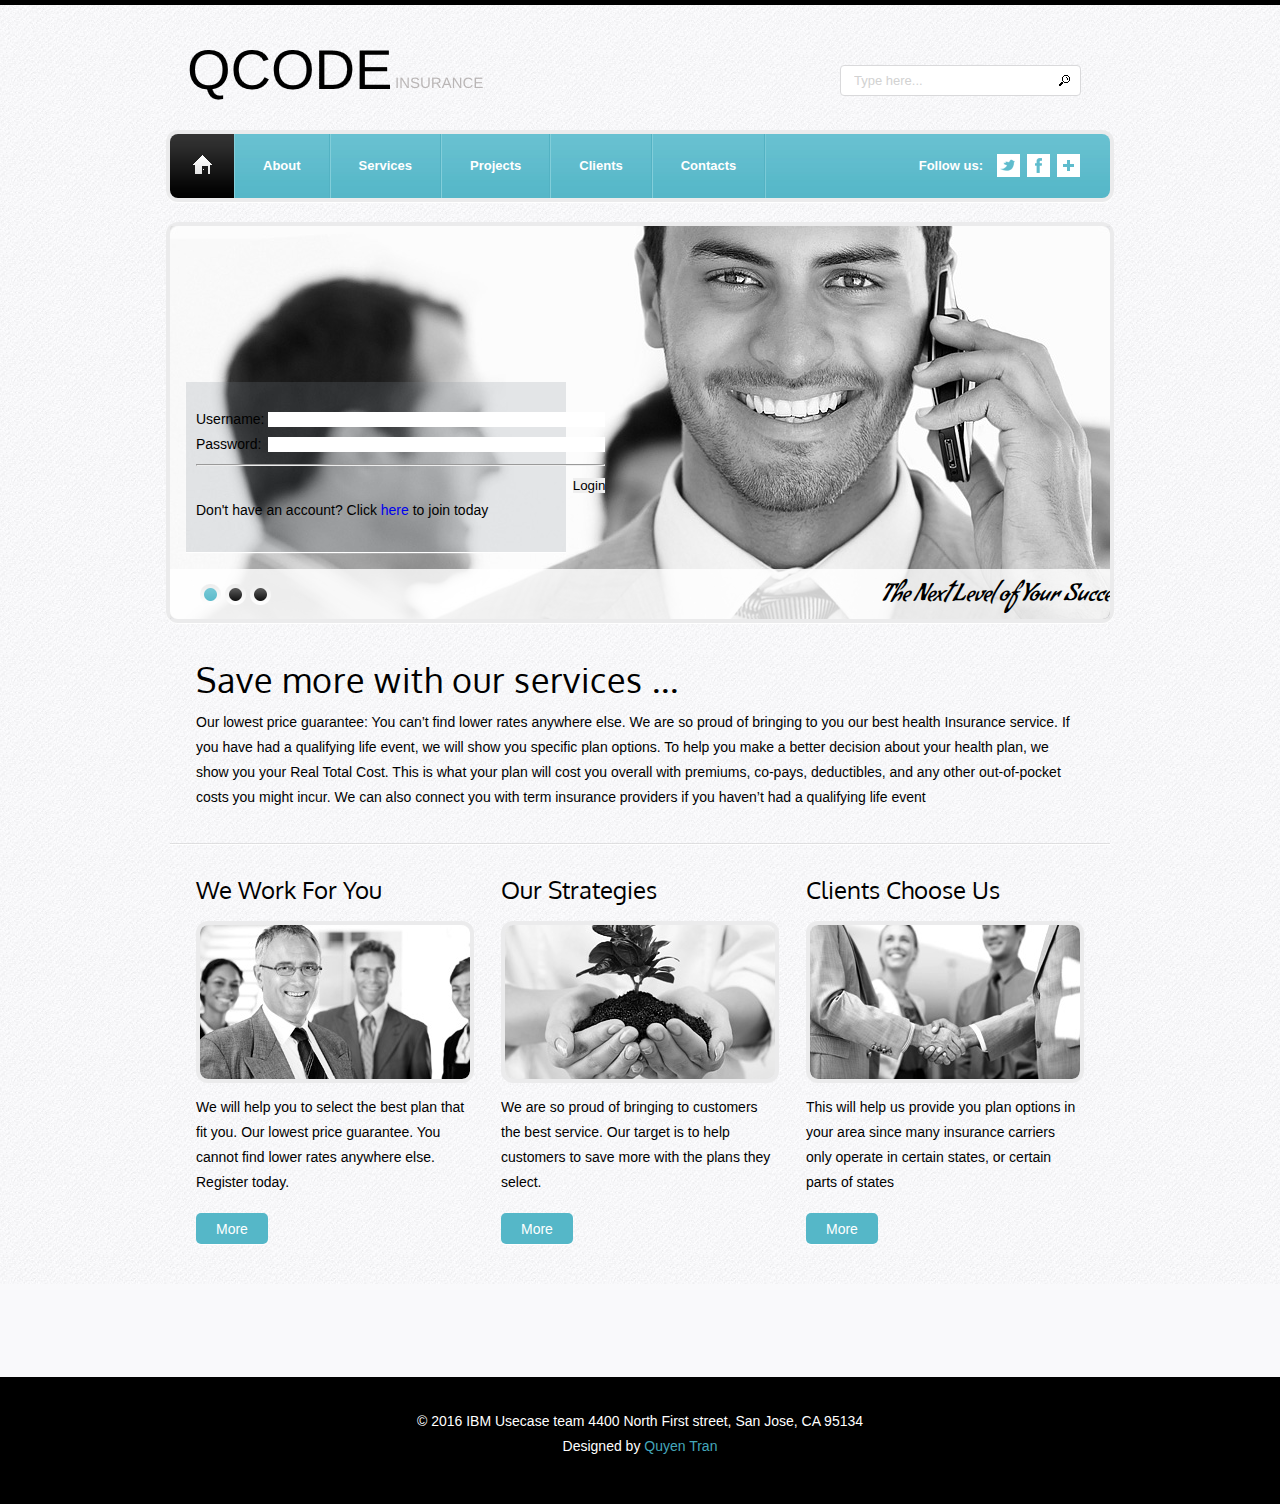
<file: profile/target/profile/index.html>
<!DOCTYPE html>
<html lang="en">
<head>
<title>Global</title>
<meta charset="utf-8">
<link rel="stylesheet" type="text/css" media="screen" href="css/reset.css">
<link rel="stylesheet" type="text/css" media="screen" href="css/style.css">
<link rel="stylesheet" type="text/css" media="screen" href="css/grid_12.css">
<link rel="stylesheet" type="text/css" media="screen" href="css/slider.css">
<link href='http://fonts.googleapis.com/css?family=Condiment' rel='stylesheet' type='text/css'>
<link href='http://fonts.googleapis.com/css?family=Oxygen' rel='stylesheet' type='text/css'>
<script src="js/jquery-1.7.min.js"></script>
<script src="js/jquery.easing.1.3.js"></script>
<script src="js/tms-0.4.x.js"></script>
<!--[if lt IE 9]>
<script src="js/html5.js"></script>
<link rel="stylesheet" type="text/css" media="screen" href="css/ie.css">
<![endif]-->
<script>
	  function showErrorMsg(str)
	  {
	  	str = "<font color=#FF0000>"+str+"</font>";
	  	$("#login_error_div").html(str);
	  }
	
	  function validateForm() {
	      var username = document.forms["login_form"]["username"].value;
	      var password = document.forms["login_form"]["password"].value;
	      if (username == null || username == "") {
	          showErrorMsg("Username cannot be empty");
	          return false;
	      }
		  
	      showErrorMsg("");
	      return true;
	  }
	  
	  function make_base_auth(user, password) 
	  {

	      var tok = user + ':' + password;
	      var hash = Base64.encode(tok);
	      return "Basic " + hash;
	  }
	  
	  function showProfile(username, token)
	  {
	 	  //urlValue = 'https://da66ccb3-5119-4432-824f-31baa6c0eb51-bluemix.cloudant.com/quyen_db/'+username1;
	 	  //username:"da66ccb3-5119-4432-824f-31baa6c0eb51-bluemix",
	 	  //password:"c232ebbbc5174d721e155728ec9dc03331f7393b2185c746211559924c6a6842",
	 	  //data: { content: '' },
	 	  jQuery.ajax( {
	 		url: 'webapi/profile?username='+username,
	 		type: 'GET',
	 	    contentType: "application/json; charset=utf-8",
	 	    accepts: "application/json",
	 	    cache: false,
	 	    dataType: 'json',
	 	    
	 	   beforeSend: function (xhr) {
	 		    xhr.setRequestHeader ("Authorization", "Bearer " + token);
	 		},
	 	    success: function( response ) {
	 		    //alert ("success");
	 		    var returnResult = JSON.stringify(response);
	 		    //alert ("" +returnResult);
	 	        // response
	 	        var result = JSON.parse(returnResult);
	 	
	 	        //alert (result);
	 	        
	 	        //document.getElementById("divMainContent").innerHTML = "<h1>username: " + result.username +" , password: "+result.password +"<h1>";
	 	        //$( "#divMainContent" ).innerHTML = "username: " + result.username +" , password: "+result.password;
	 	   					        
	 	   		    }
	 	   		} );
	 }
	  
	  
	  
	  
	  
	  
	  function login(usern, pwd)
	  {
	 	  //urlValue = 'https://da66ccb3-5119-4432-824f-31baa6c0eb51-bluemix.cloudant.com/quyen_db/'+username1;
	 	  //username:"da66ccb3-5119-4432-824f-31baa6c0eb51-bluemix",
	 	  //password:"c232ebbbc5174d721e155728ec9dc03331f7393b2185c746211559924c6a6842",
	 	  //data: { content: '' },
	 	  jQuery.ajax( {
	 		url: 'https://da66ccb3-5119-4432-824f-31baa6c0eb51-bluemix.cloudant.com/quyen_db/qvtran@us.ibm.com',
	 		type: 'GET',
	 	    contentType: "application/json; charset=utf-8",
	 	    accepts: "application/json",
	 	    cache: false,
	 	    dataType: 'json',
	 	    
	 	   beforeSend: function (xhr) {
	 		    xhr.setRequestHeader ("Authorization", "Basic " + btoa("da66ccb3-5119-4432-824f-31baa6c0eb51-bluemix:c232ebbbc5174d721e155728ec9dc03331f7393b2185c746211559924c6a6842"));
	 		},
	 	    success: function( response ) {
	 		    //alert ("success");
	 		    var returnResult = JSON.stringify(response);
	 		    //alert ("" +returnResult);
	 	        // response
	 	        var result = JSON.parse(returnResult);
	 	
	 	        //alert (result.username);
	 	        
	 	        //document.getElementById("divMainContent").innerHTML = "<h1>username: " + result.username +" , password: "+result.password +"<h1>";
	 	        //$( "#divMainContent" ).innerHTML = "username: " + result.username +" , password: "+result.password;
	 	   					        
	 	   		    }
	 	   		} );
	 }
	  
	  $(document).ready(function() {
		  
	      $('.slider')._TMS({
		show:0,
		pauseOnHover:true,
		prevBu:false,
		nextBu:false,
		playBu:false,
		duration:1000,
		preset:'fade',
		pagination:true,
		pagNums:false,
		slideshow:7000,
		numStatus:true,
		banners:'fromRight',
		waitBannerAnimation:false,
		progressBar:false
	});
		  $("#login_submit").click(function() {
		  
		   
			//alert("Quyen oi hoi");
			
			var username1 =  $("#username").val();
			//var project_name1 = document.forms["create_project"]["project_name"].value;
			var password1 = $("#password").val();
			   	
		   	if (validateForm())
		       {
		   		$.post("webapi/login_process", {
           			username: username1,
           			password: password1 
           			}, function(data) {
           				    var returnResult = JSON.stringify(data);
           				    var result = JSON.parse(returnResult);
              				//alert(result.password);
           				    //alert(result[0].username);
           				    //alert(returnResult[0].username);
           				    console.log($("#password").val())
              				if (result.status=="OK" && result.token==$("#username").val()+"Qllygd_1")
              				{
              					$("#login_error_div").html("Login successfully");
	              				//$('#login_form')[0].reset(); // To reset form fields
	              				window.location.href = "mongoprofile.jsp?username="+$("#username").val()+'&token='+result.token;
	              				//showProfile(username, result.token);
	              				
              				}
              				else
              				{
              					showErrorMsg("Failed to login");
	              				$('#login_form')[0].reset(); // To reset form fields	
              				}
              				
              			
            	  });
		   		
		       }
				       
			});
	  });
  </script>



</head>
<body>
<div class="main">
  <!--==============================header=================================-->
  <header>
    <h1><a href="mongoindex.html"><img src="images/logo.png" alt=""></a></h1>
    <div class="form-search">
      <form id="form-search" method="post" action="#">
        <input type="text" value="Type here..." onBlur="if(this.value=='') this.value='Type here...'" onFocus="if(this.value =='Type here...' ) this.value=''"  />
        <a href="#" class="search_button"></a>
      </form>
    </div>
    <div class="clear"></div>
    <nav class="box-shadow">
      <div>
        <ul class="menu">
          <li class="home-page current"><a href="mongoindex.html"><span></span></a></li>
          <li><a href="about.html">About</a></li>
          <li><a href="services.html">Services</a></li>
          <li><a href="projects.html">Projects</a></li>
          <li><a href="clients.html">Clients</a></li>
          <li><a href="contacts.html">Contacts</a></li>
        </ul>
        <div class="social-icons"> <span>Follow us:</span> <a href="#" class="icon-3"></a> <a href="#" class="icon-2"></a> <a href="#" class="icon-1"></a> </div>
        <div class="clear"></div>
      </div>
    </nav>
  </header>
  <!--==============================content================================-->
  <section id="content">
  
  <div id="mainContainer"> <!-- mainContainer -->
    
    <div id="slide" class="box-shadow">
      
      <div id="loginContainer" class="box-shadow">
	      <div id="login_error_div"></div><br>
		  <form id="login_form" method="POST" action="" >
		    <table>
		      <tr>
		      <td>Username:&nbsp;</td><td> <input name="username" id="username" type="text" size="40"/></td>
		      </tr>
		      <tr>
		      <td>Password:&nbsp;</td><td> <input name="password" id="password" type="password" size="40"/></td>
		      </tr>
		      <tr>
		      <td colspan="2"><hr></td><td></td>
		      </tr>
		      <tr>
		      <td colspan="2" align="right"><p><input id="login_submit" type="button" value="Login"/></p></td><td></td>
		      </tr>
		      <tr>
		      <td colspan="2" align="left"><p>Don't have an account? Click <a href="http://customeraccountservice.mybluemix.net/mongoregister.html">here</a> to join today</p></td><td></td>
		      </tr>  
		    </table>
		  </form>
		  
      </div>
      <div id="slider" class="slider">
        
        <ul class="items">
          <li><img src="images/slider-1.jpg" alt="" />
            <div class="banner">The Next Level of Your Success&nbsp;</div>
          </li>
          <li><img src="images/slider-2.jpg" alt="" />
            <div class="banner">We Offer Different Ways of Problem Solving&nbsp;</div>
          </li>
          <li><img src="images/slider-3.jpg" alt="" />
            <div class="banner">We Provide Practical Solutions </div>
          </li>
        </ul>
       
      </div>
      
    </div>
    <div class="container_12">
      <div class="grid_12">
        <div class="pad-0 border-1">
          <h2 class="top-1 p0">Save more with our services ...</h2>
          <p class="p2">Our lowest price guarantee: You can’t find lower rates anywhere else. We are so proud of bringing to you our best health Insurance service. If you have had a qualifying life event, we will show you specific plan options. To help you make a better decision about your health plan, we show you your Real Total Cost. This is what your plan will cost you overall with premiums, co-pays, deductibles, and any other out-of-pocket costs you might incur. We can also connect you with term insurance providers if you haven’t had a qualifying life event</p>
        </div>
        <div class="wrap block-1 pad-1">
          <div>
            <h3>We Work For You</h3>
            <img src="images/page1-img1.jpg" alt="" class="img-border">
            <p>We will help you to select the best plan that fit you. Our lowest price guarantee. You cannot find lower rates anywhere else. Register today. </p>
            <a href="#" class="button">More</a> </div>
          <div>
            <h3>Our Strategies</h3>
            <img src="images/page1-img2.jpg" alt="" class="img-border">
            <p>We are so proud of bringing to customers the best service. Our target is to help customers to save more with the plans they select.</p>
            <a href="#" class="button">More</a> </div>
          <div class="last">
            <h3>Clients Choose Us</h3>
            <img src="images/page1-img3.jpg" alt="" class="img-border">
            <p>This will help us provide you plan options in your area since many insurance carriers only operate in certain states, or certain parts of states</p>
            <a href="#" class="button">More</a> </div>
        </div>
      </div>
      <div class="clear"></div>
    </div>
    <div class="aside">
      <div class="container_12">
        <div class="grid_12">
        </div>
        <div class="clear"></div>
      </div>
    </div>
    
    </div>  <!--mainContainer div -->
    
  </section>
</div>
<!--==============================footer=================================-->
<footer>
  <p>© 2016 IBM Usecase team 4400 North First street, San Jose, CA 95134 </p>
  <p>Designed by <a target="_blank" href="http://www.google.com/" class="link">Quyen Tran</a></p>
</footer>
</body>
</html>
</file>
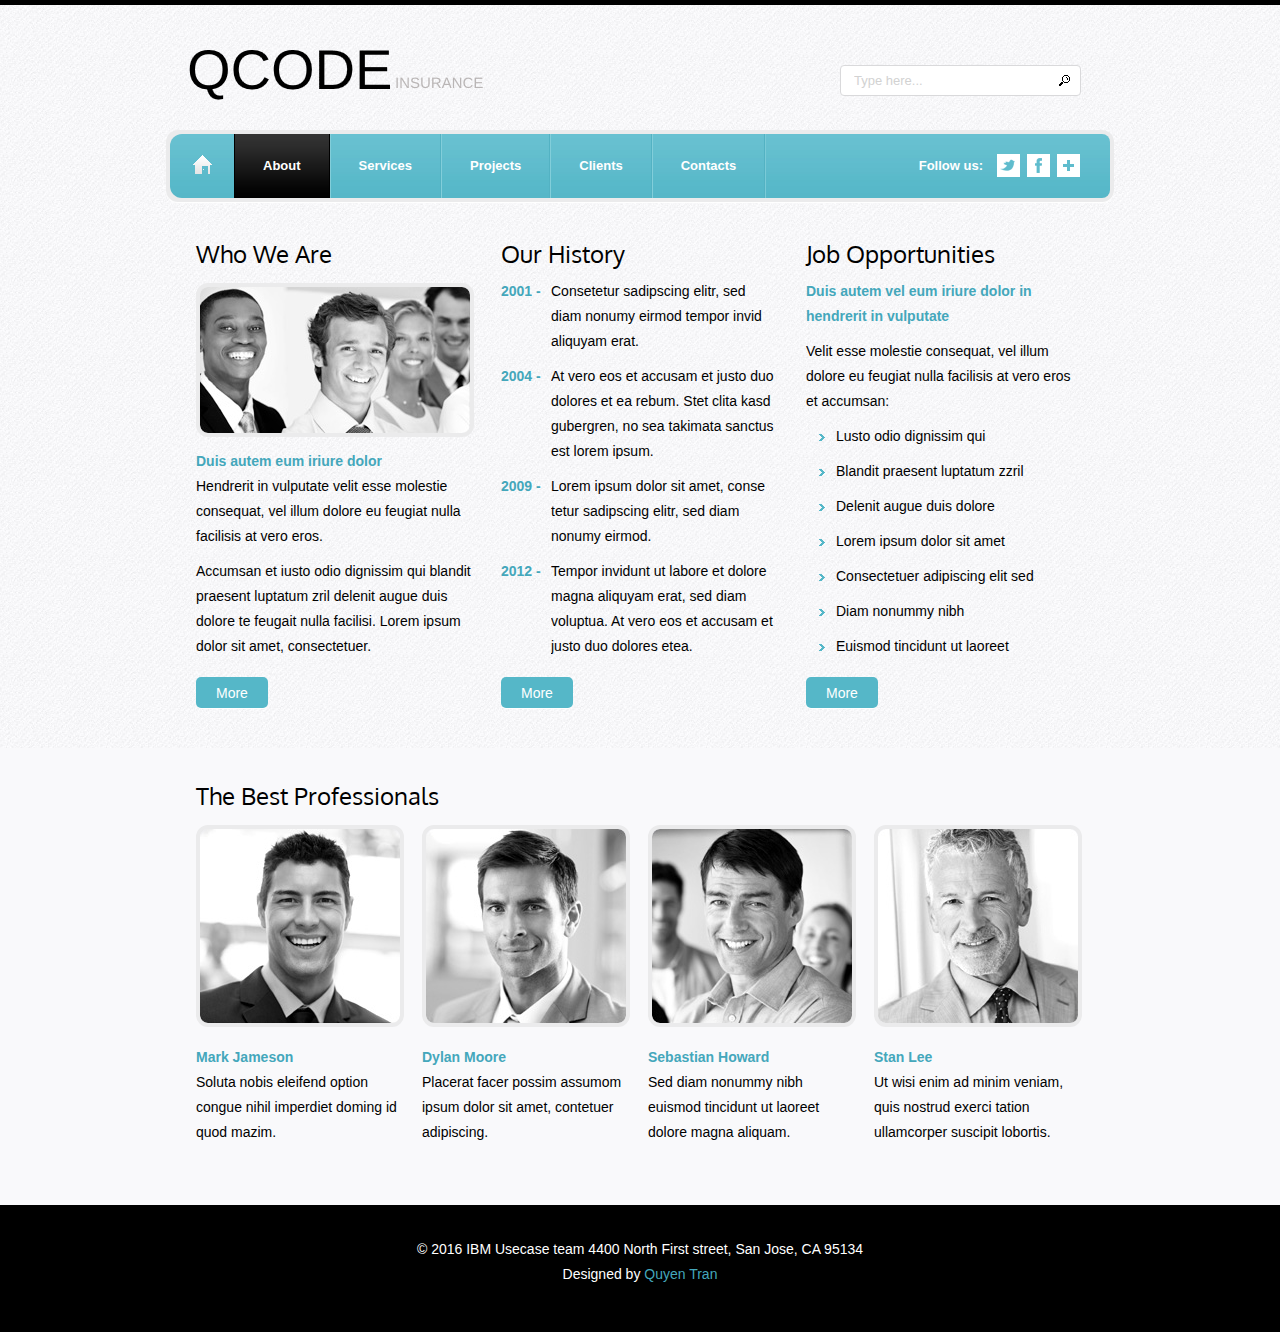
<file: profile/target/profile/about.html>
<!DOCTYPE html>
<html lang="en">
<head>
<title>Global | About</title>
<meta charset="utf-8">
<link rel="stylesheet" type="text/css" media="screen" href="css/reset.css">
<link rel="stylesheet" type="text/css" media="screen" href="css/style.css">
<link rel="stylesheet" type="text/css" media="screen" href="css/grid_12.css">
<link href='http://fonts.googleapis.com/css?family=Condiment' rel='stylesheet' type='text/css'>
<link href='http://fonts.googleapis.com/css?family=Oxygen' rel='stylesheet' type='text/css'>
<script src="js/jquery-1.7.min.js"></script>
<script src="js/jquery.easing.1.3.js"></script>
<!--[if lt IE 9]>
<script src="js/html5.js"></script>
<link rel="stylesheet" type="text/css" media="screen" href="css/ie.css">
<![endif]-->
</head>
<body>
<div class="main">
  <!--==============================header=================================-->
  <header>
    <h1><a href="index.html"><img src="images/logo.png" alt=""></a></h1>
    <div class="form-search">
      <form id="form-search" method="post" action="#">
        <input type="text" value="Type here..." onBlur="if(this.value=='') this.value='Type here...'" onFocus="if(this.value =='Type here...' ) this.value=''"  />
        <a href="#" class="search_button"></a>
      </form>
    </div>
    <div class="clear"></div>
    <nav class="box-shadow">
      <div>
        <ul class="menu">
          <li class="home-page"><a href="index.html"><span></span></a></li>
          <li class="current"><a href="about.html">About</a></li>
          <li><a href="services.html">Services</a></li>
          <li><a href="projects.html">Projects</a></li>
          <li><a href="clients.html">Clients</a></li>
          <li><a href="contacts.html">Contacts</a></li>
        </ul>
        <div class="social-icons"> <span>Follow us:</span> <a href="#" class="icon-3"></a> <a href="#" class="icon-2"></a> <a href="#" class="icon-1"></a> </div>
        <div class="clear"></div>
      </div>
    </nav>
  </header>
  <!--==============================content================================-->
  <section id="content">
    <div class="container_12">
      <div class="grid_12">
        <div class="wrap block-3 pad-2">
          <div>
            <h3 class="p5">Who We Are</h3>
            <img src="images/page2-img1.jpg" alt="" class="img-border">
            <p class="top-1"><a href="#" class="link"><strong>Duis autem eum iriure dolor</strong></a></p>
            <p class="p6">Hendrerit in vulputate velit esse molestie consequat, vel illum dolore eu feugiat nulla facilisis at vero eros.</p>
            <p class="p4">Accumsan et iusto odio dignissim qui blandit praesent luptatum zril delenit augue duis dolore te feugait nulla facilisi. Lorem ipsum dolor sit amet, consectetuer.</p>
            <a href="#" class="button">More</a> </div>
          <div>
            <h3 class="p6">Our History</h3>
            <div class="box-1"> <span>2001 -</span>
              <p class="extra-wrap">Consetetur sadipscing elitr, sed diam nonumy eirmod tempor invid aliquyam erat.</p>
            </div>
            <div class="box-1"> <span>2004 -</span>
              <p class="extra-wrap">At vero eos et accusam et justo duo dolores et ea rebum. Stet clita kasd gubergren, no sea takimata sanctus est lorem ipsum.</p>
            </div>
            <div class="box-1"> <span>2009 -</span>
              <p class="extra-wrap">Lorem ipsum dolor sit amet, conse tetur sadipscing elitr, sed diam nonumy eirmod.</p>
            </div>
            <div class="box-1 p4"> <span>2012 -</span>
              <p class="extra-wrap">Tempor invidunt ut labore et dolore magna aliquyam erat, sed diam voluptua. At vero eos et accusam et justo duo dolores etea.</p>
            </div>
            <a href="#" class="button">More</a> </div>
          <div class="last">
            <h3 class="p6">Job Opportunities</h3>
            <p class="p6"><a href="#" class="link"><strong>Duis autem vel eum iriure dolor in hendrerit in vulputate</strong></a></p>
            <p>Velit esse molestie consequat, vel illum dolore eu feugiat nulla facilisis at vero eros et accumsan:</p>
            <ul class="list-1 p4 left-1">
              <li><a href="#">Lusto odio dignissim qui</a></li>
              <li><a href="#">Blandit praesent luptatum zzril</a></li>
              <li><a href="#">Delenit augue duis dolore</a></li>
              <li><a href="#">Lorem ipsum dolor sit amet</a></li>
              <li><a href="#">Consectetuer adipiscing elit sed</a></li>
              <li><a href="#">Diam nonummy nibh</a></li>
              <li><a href="#">Euismod tincidunt ut laoreet</a></li>
            </ul>
            <a href="#" class="button">More</a> </div>
        </div>
      </div>
      <div class="clear"></div>
    </div>
    <div class="aside">
      <div class="container_12">
        <div class="grid_12">
          <div class="pad-2 wrap">
            <h3 class="p5">The Best Professionals</h3>
            <div class="wrap block-4">
              <div> <img src="images/page2-img2.jpg" alt="" class="img-border">
                <p><a href="#" class="link"><strong>Mark Jameson</strong></a></p>
                <p>Soluta nobis eleifend option congue nihil imperdiet doming id quod mazim.</p>
              </div>
              <div> <img src="images/page2-img3.jpg" alt="" class="img-border">
                <p><a href="#" class="link"><strong>Dylan Moore</strong></a></p>
                <p>Placerat facer possim assumom ipsum dolor sit amet, contetuer adipiscing.</p>
              </div>
              <div> <img src="images/page2-img4.jpg" alt="" class="img-border">
                <p><a href="#" class="link"><strong>Sebastian Howard</strong></a></p>
                <p>Sed diam nonummy nibh euismod tincidunt ut laoreet dolore magna aliquam.</p>
              </div>
              <div class="last"> <img src="images/page2-img5.jpg" alt="" class="img-border">
                <p><a href="#" class="link"><strong>Stan Lee</strong></a></p>
                <p>Ut wisi enim ad minim veniam, quis nostrud exerci tation ullamcorper suscipit lobortis.</p>
              </div>
            </div>
          </div>
        </div>
        <div class="clear"></div>
      </div>
    </div>
  </section>
</div>
<!--==============================footer=================================-->
<footer>
  <p>© 2016 IBM Usecase team 4400 North First street, San Jose, CA 95134 </p>
  <p>Designed by <a target="_blank" href="http://www.google.com/" class="link">Quyen Tran</a></p>
</footer>
</body>
</html>
</file>
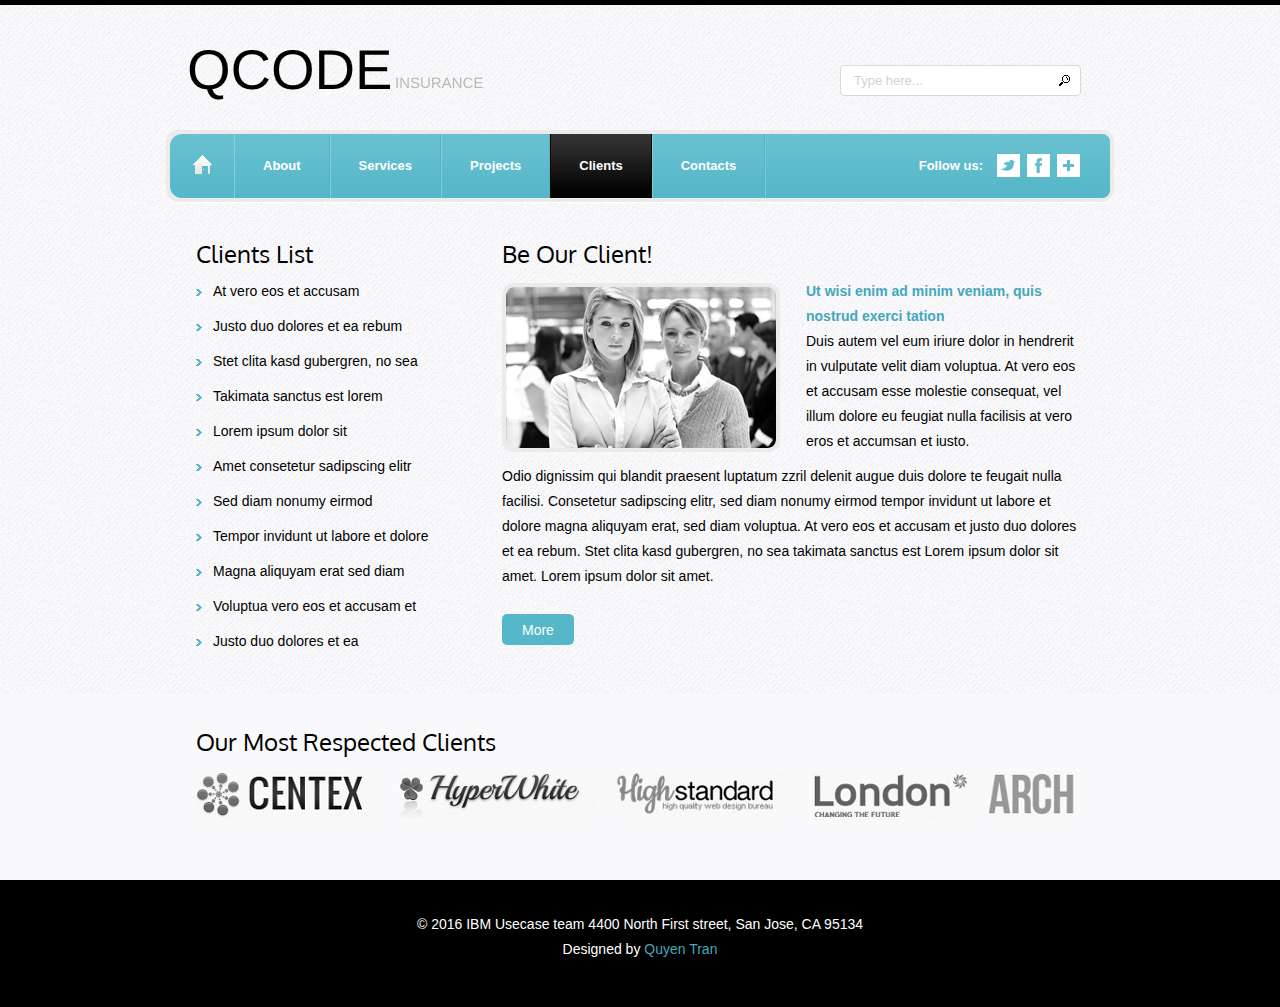
<file: profile/target/profile/clients.html>
<!DOCTYPE html>
<html lang="en">
<head>
<title>Global | Clients</title>
<meta charset="utf-8">
<link rel="stylesheet" type="text/css" media="screen" href="css/reset.css">
<link rel="stylesheet" type="text/css" media="screen" href="css/style.css">
<link rel="stylesheet" type="text/css" media="screen" href="css/grid_12.css">
<link href='http://fonts.googleapis.com/css?family=Condiment' rel='stylesheet' type='text/css'>
<link href='http://fonts.googleapis.com/css?family=Oxygen' rel='stylesheet' type='text/css'>
<script src="js/jquery-1.7.min.js"></script>
<script src="js/jquery.easing.1.3.js"></script>
<!--[if lt IE 9]>
<script src="js/html5.js"></script>
<link rel="stylesheet" type="text/css" media="screen" href="css/ie.css">
<![endif]-->
</head>
<body>
<div class="main">
  <!--==============================header=================================-->
  <header>
    <h1><a href="index.html"><img src="images/logo.png" alt=""></a></h1>
    <div class="form-search">
      <form id="form-search" method="post" action="#">
        <input type="text" value="Type here..." onBlur="if(this.value=='') this.value='Type here...'" onFocus="if(this.value =='Type here...' ) this.value=''"  />
        <a href="#" class="search_button"></a>
      </form>
    </div>
    <div class="clear"></div>
    <nav class="box-shadow">
      <div>
        <ul class="menu">
          <li class="home-page"><a href="index.html"><span></span></a></li>
          <li><a href="about.html">About</a></li>
          <li><a href="services.html">Services</a></li>
          <li><a href="projects.html">Projects</a></li>
          <li class="current"><a href="clients.html">Clients</a></li>
          <li><a href="contacts.html">Contacts</a></li>
        </ul>
        <div class="social-icons"> <span>Follow us:</span> <a href="#" class="icon-3"></a> <a href="#" class="icon-2"></a> <a href="#" class="icon-1"></a> </div>
        <div class="clear"></div>
      </div>
    </nav>
  </header>
  <!--==============================content================================-->
  <section id="content">
    <div class="container_12">
      <div class="grid_12">
        <div class="wrap pad-3">
          <div class="block-5">
            <h3>Clients List</h3>
            <ul class="list-1">
              <li><a href="#">At vero eos et accusam</a></li>
              <li><a href="#">Justo duo dolores et ea rebum</a></li>
              <li><a href="#">Stet clita kasd gubergren, no sea</a></li>
              <li><a href="#">Takimata sanctus est lorem</a></li>
              <li><a href="#">Lorem ipsum dolor sit</a></li>
              <li><a href="#">Amet consetetur sadipscing elitr</a></li>
              <li><a href="#">Sed diam nonumy eirmod</a></li>
              <li><a href="#">Tempor invidunt ut labore et dolore</a></li>
              <li><a href="#">Magna aliquyam erat sed diam</a></li>
              <li><a href="#">Voluptua vero eos et accusam et</a></li>
              <li><a href="#">Justo duo dolores et ea</a></li>
            </ul>
          </div>
          <div class="block-6">
            <h3 class="p6">Be Our Client!</h3>
            <div class="wrap"> <img src="images/page5-img1.jpg" alt="" class="img-border img-indent-2">
              <div class="extra-wrap">
                <p><a href="#" class="link"><strong>Ut wisi enim ad minim veniam, quis nostrud exerci tation</strong></a></p>
                <p class="p6">Duis autem vel eum iriure dolor in hendrerit in vulputate velit diam voluptua. At vero eos et accusam esse molestie consequat, vel illum dolore eu feugiat nulla facilisis at vero eros et accumsan et iusto.</p>
              </div>
              <p class="p1">Odio dignissim qui blandit praesent luptatum zzril delenit augue duis dolore te feugait nulla facilisi. Consetetur sadipscing elitr, sed diam nonumy eirmod tempor invidunt ut labore et dolore magna aliquyam erat, sed diam voluptua. At vero eos et accusam et justo duo dolores et ea rebum. Stet clita kasd gubergren, no sea takimata sanctus est Lorem ipsum dolor sit amet. Lorem ipsum dolor sit amet.</p>
              <a href="#" class="button">More</a> </div>
          </div>
        </div>
      </div>
      <div class="clear"></div>
    </div>
    <div class="aside">
      <div class="container_12">
        <div class="grid_12">
          <div class="pad-2 wrap">
            <h3 class="p5">Our Most Respected Clients</h3>
            <div class="wrap box-2"> <a href="#"><img src="images/banner-1.jpg" alt=""></a><a href="#"><img src="images/banner-2.jpg" alt=""></a><a href="#"><img src="images/banner-3.jpg" alt=""></a><a href="#"><img src="images/banner-4.jpg" alt=""></a><a href="#" class="last"><img src="images/banner-5.jpg" alt=""></a> </div>
          </div>
        </div>
        <div class="clear"></div>
      </div>
    </div>
  </section>
</div>
<!--==============================footer=================================-->
<footer>
  <p>© 2016 IBM Usecase team 4400 North First street, San Jose, CA 95134 </p>
  <p>Designed by <a target="_blank" href="http://www.google.com/" class="link">Quyen Tran</a></p>
</footer>
</body>
</html>
</file>
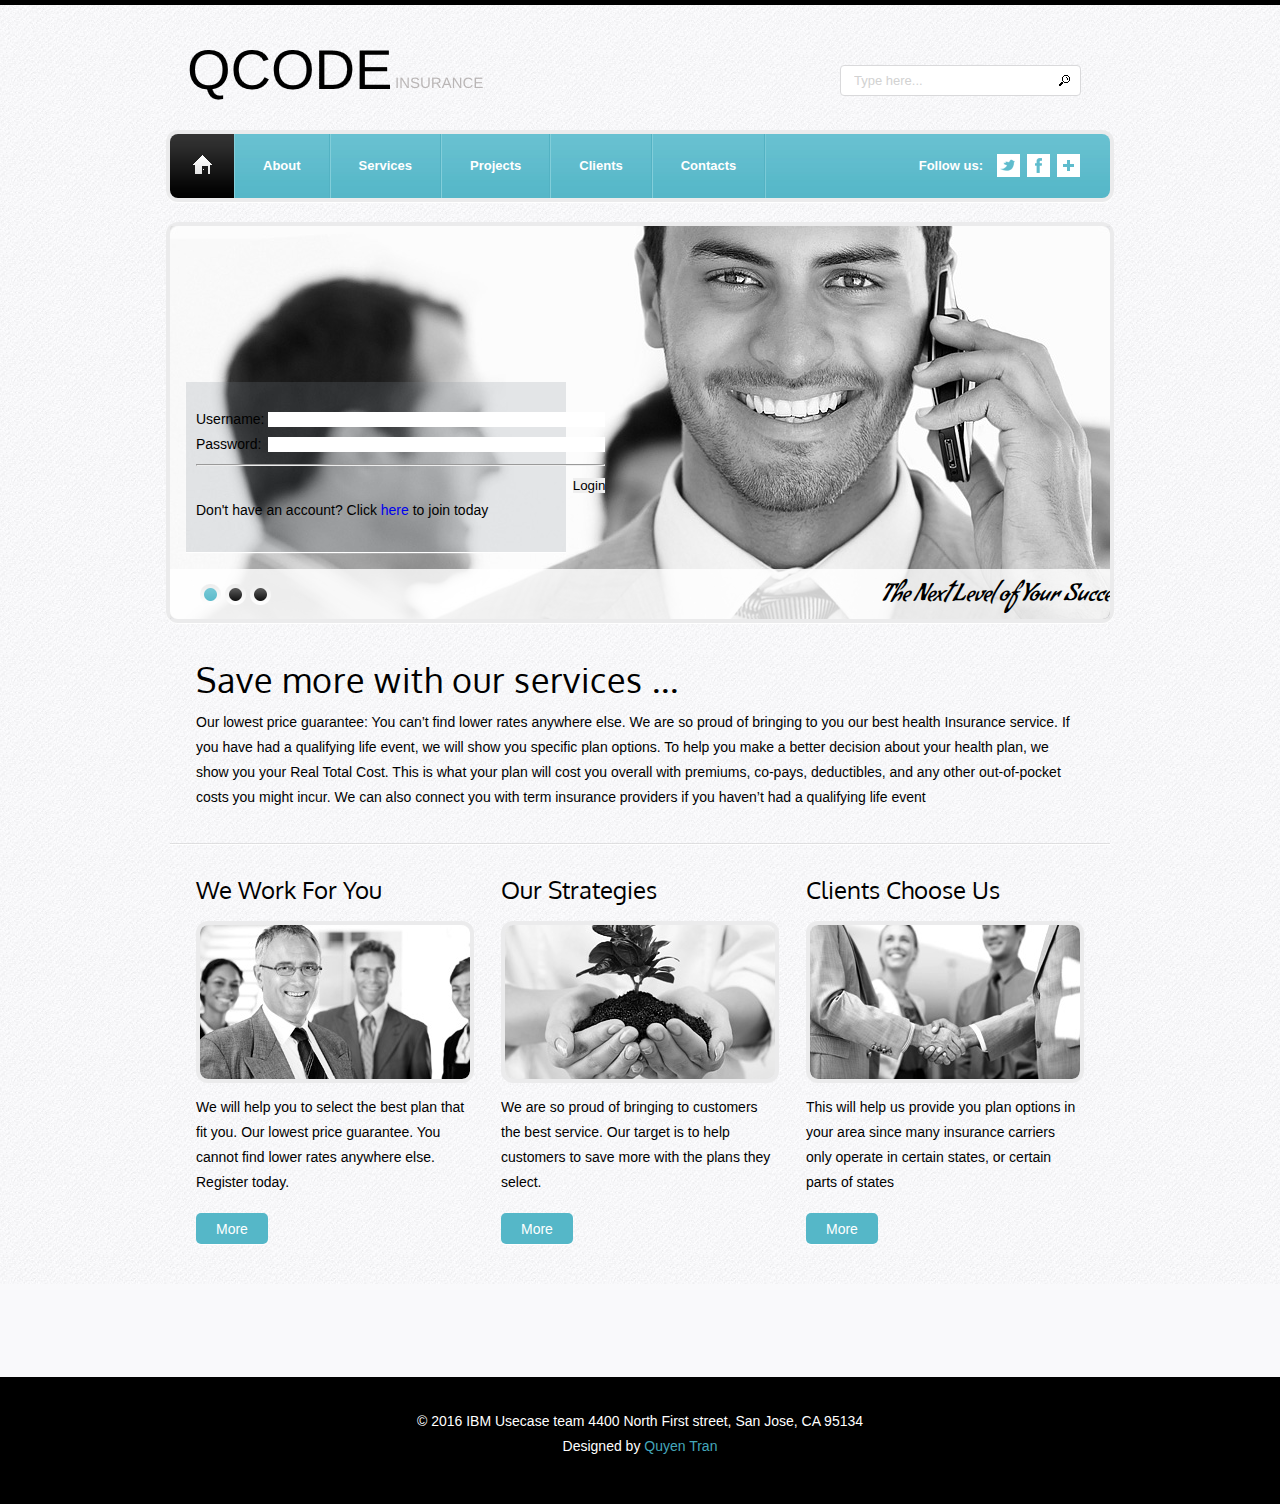
<file: profile/target/profile/cloudantindex.html>
<!DOCTYPE html>
<html lang="en">
<head>
<title>Global</title>
<meta charset="utf-8">
<link rel="stylesheet" type="text/css" media="screen" href="css/reset.css">
<link rel="stylesheet" type="text/css" media="screen" href="css/style.css">
<link rel="stylesheet" type="text/css" media="screen" href="css/grid_12.css">
<link rel="stylesheet" type="text/css" media="screen" href="css/slider.css">
<link href='http://fonts.googleapis.com/css?family=Condiment' rel='stylesheet' type='text/css'>
<link href='http://fonts.googleapis.com/css?family=Oxygen' rel='stylesheet' type='text/css'>
<script src="js/jquery-1.7.min.js"></script>
<script src="js/jquery.easing.1.3.js"></script>
<script src="js/tms-0.4.x.js"></script>
<!--[if lt IE 9]>
<script src="js/html5.js"></script>
<link rel="stylesheet" type="text/css" media="screen" href="css/ie.css">
<![endif]-->
<script>
	  function showErrorMsg(str)
	  {
	  	str = "<font color=#FF0000>"+str+"</font>";
	  	$("#login_error_div").html(str);
	  }
	
	  function validateForm() {
	      var username = document.forms["login_form"]["username"].value;
	      var password = document.forms["login_form"]["password"].value;
	      if (username == null || username == "") {
	          showErrorMsg("Username cannot be empty");
	          return false;
	      }
		  
	      showErrorMsg("");
	      return true;
	  }
	  
	  function make_base_auth(user, password) 
	  {

	      var tok = user + ':' + password;
	      var hash = Base64.encode(tok);
	      return "Basic " + hash;
	  }
	  
	  function showProfile(username, token)
	  {
	 	  //urlValue = 'https://da66ccb3-5119-4432-824f-31baa6c0eb51-bluemix.cloudant.com/quyen_db/'+username1;
	 	  //username:"da66ccb3-5119-4432-824f-31baa6c0eb51-bluemix",
	 	  //password:"c232ebbbc5174d721e155728ec9dc03331f7393b2185c746211559924c6a6842",
	 	  //data: { content: '' },
	 	  jQuery.ajax( {
	 		url: 'webapi/profile?username='+username,
	 		type: 'GET',
	 	    contentType: "application/json; charset=utf-8",
	 	    accepts: "application/json",
	 	    cache: false,
	 	    dataType: 'json',
	 	    
	 	   beforeSend: function (xhr) {
	 		    xhr.setRequestHeader ("Authorization", "Bearer " + token);
	 		},
	 	    success: function( response ) {
	 		    //alert ("success");
	 		    var returnResult = JSON.stringify(response);
	 		    //alert ("" +returnResult);
	 	        // response
	 	        var result = JSON.parse(returnResult);
	 	
	 	        //alert (result);
	 	        
	 	        //document.getElementById("divMainContent").innerHTML = "<h1>username: " + result.username +" , password: "+result.password +"<h1>";
	 	        //$( "#divMainContent" ).innerHTML = "username: " + result.username +" , password: "+result.password;
	 	   					        
	 	   		    }
	 	   		} );
	 }
	  
	  
	  
	  
	  
	  
	  function login(usern, pwd)
	  {
	 	  //urlValue = 'https://da66ccb3-5119-4432-824f-31baa6c0eb51-bluemix.cloudant.com/quyen_db/'+username1;
	 	  //username:"da66ccb3-5119-4432-824f-31baa6c0eb51-bluemix",
	 	  //password:"c232ebbbc5174d721e155728ec9dc03331f7393b2185c746211559924c6a6842",
	 	  //data: { content: '' },
	 	  jQuery.ajax( {
	 		url: 'https://da66ccb3-5119-4432-824f-31baa6c0eb51-bluemix.cloudant.com/quyen_db/qvtran@us.ibm.com',
	 		type: 'GET',
	 	    contentType: "application/json; charset=utf-8",
	 	    accepts: "application/json",
	 	    cache: false,
	 	    dataType: 'json',
	 	    
	 	   beforeSend: function (xhr) {
	 		    xhr.setRequestHeader ("Authorization", "Basic " + btoa("da66ccb3-5119-4432-824f-31baa6c0eb51-bluemix:c232ebbbc5174d721e155728ec9dc03331f7393b2185c746211559924c6a6842"));
	 		},
	 	    success: function( response ) {
	 		    //alert ("success");
	 		    var returnResult = JSON.stringify(response);
	 		    //alert ("" +returnResult);
	 	        // response
	 	        var result = JSON.parse(returnResult);
	 	
	 	        //alert (result.username);
	 	        
	 	        //document.getElementById("divMainContent").innerHTML = "<h1>username: " + result.username +" , password: "+result.password +"<h1>";
	 	        //$( "#divMainContent" ).innerHTML = "username: " + result.username +" , password: "+result.password;
	 	   					        
	 	   		    }
	 	   		} );
	 }
	  
	  $(document).ready(function() {
		  
	      $('.slider')._TMS({
		show:0,
		pauseOnHover:true,
		prevBu:false,
		nextBu:false,
		playBu:false,
		duration:1000,
		preset:'fade',
		pagination:true,
		pagNums:false,
		slideshow:7000,
		numStatus:true,
		banners:'fromRight',
		waitBannerAnimation:false,
		progressBar:false
	});
		  $("#login_submit").click(function() {
		  
		   
			//alert("Quyen oi hoi");
			
			var username1 =  $("#username").val();
			//var project_name1 = document.forms["create_project"]["project_name"].value;
			var password1 = $("#password").val();
			   	
		   	if (validateForm())
		       {
		   		$.post("webapi/login_process", {
           			username: username1,
           			password: password1 
           			}, function(data) {
           				    var returnResult = JSON.stringify(data);
           				    var result = JSON.parse(returnResult);
              				//alert(result.password);
           				    //alert(result[0].username);
           				    //alert(returnResult[0].username);
           				    console.log($("#password").val())
              				if (result.status=="OK" && result.token==$("#username").val()+"Qllygd_1")
              				{
              					$("#login_error_div").html("Login successfully");
	              				//$('#login_form')[0].reset(); // To reset form fields
	              				window.location.href = "profile.jsp?username="+$("#username").val()+'&token='+result.token;
	              				//showProfile(username, result.token);
	              				
              				}
              				else
              				{
              					showErrorMsg("Failed to login");
	              				$('#login_form')[0].reset(); // To reset form fields	
              				}
              				
              			
            	  });
		   		
		       }
				       
			});
	  });
  </script>



</head>
<body>
<div class="main">
  <!--==============================header=================================-->
  <header>
    <h1><a href="index.html"><img src="images/logo.png" alt=""></a></h1>
    <div class="form-search">
      <form id="form-search" method="post" action="#">
        <input type="text" value="Type here..." onBlur="if(this.value=='') this.value='Type here...'" onFocus="if(this.value =='Type here...' ) this.value=''"  />
        <a href="#" class="search_button"></a>
      </form>
    </div>
    <div class="clear"></div>
    <nav class="box-shadow">
      <div>
        <ul class="menu">
          <li class="home-page current"><a href="index.html"><span></span></a></li>
          <li><a href="about.html">About</a></li>
          <li><a href="services.html">Services</a></li>
          <li><a href="projects.html">Projects</a></li>
          <li><a href="clients.html">Clients</a></li>
          <li><a href="contacts.html">Contacts</a></li>
        </ul>
        <div class="social-icons"> <span>Follow us:</span> <a href="#" class="icon-3"></a> <a href="#" class="icon-2"></a> <a href="#" class="icon-1"></a> </div>
        <div class="clear"></div>
      </div>
    </nav>
  </header>
  <!--==============================content================================-->
  <section id="content">
  
  <div id="mainContainer"> <!-- mainContainer -->
    
    <div id="slide" class="box-shadow">
      
      <div id="loginContainer" class="box-shadow">
	      <div id="login_error_div"></div><br>
		  <form id="login_form" method="POST" action="" >
		    <table>
		      <tr>
		      <td>Username:&nbsp;</td><td> <input name="username" id="username" type="text" size="40"/></td>
		      </tr>
		      <tr>
		      <td>Password:&nbsp;</td><td> <input name="password" id="password" type="password" size="40"/></td>
		      </tr>
		      <tr>
		      <td colspan="2"><hr></td><td></td>
		      </tr>
		      <tr>
		      <td colspan="2" align="right"><p><input id="login_submit" type="button" value="Login"/></p></td><td></td>
		      </tr>
		      <tr>
		      <td colspan="2" align="left"><p>Don't have an account? Click <a href="http://customeraccountservice.mybluemix.net/register.html">here</a> to join today</p></td><td></td>
		      </tr>  
		    </table>
		  </form>
		  
      </div>
      <div id="slider" class="slider">
        
        <ul class="items">
          <li><img src="images/slider-1.jpg" alt="" />
            <div class="banner">The Next Level of Your Success&nbsp;</div>
          </li>
          <li><img src="images/slider-2.jpg" alt="" />
            <div class="banner">We Offer Different Ways of Problem Solving&nbsp;</div>
          </li>
          <li><img src="images/slider-3.jpg" alt="" />
            <div class="banner">We Provide Practical Solutions </div>
          </li>
        </ul>
       
      </div>
      
    </div>
    <div class="container_12">
      <div class="grid_12">
        <div class="pad-0 border-1">
          <h2 class="top-1 p0">Save more with our services ...</h2>
          <p class="p2">Our lowest price guarantee: You can’t find lower rates anywhere else. We are so proud of bringing to you our best health Insurance service. If you have had a qualifying life event, we will show you specific plan options. To help you make a better decision about your health plan, we show you your Real Total Cost. This is what your plan will cost you overall with premiums, co-pays, deductibles, and any other out-of-pocket costs you might incur. We can also connect you with term insurance providers if you haven’t had a qualifying life event</p>
        </div>
        <div class="wrap block-1 pad-1">
          <div>
            <h3>We Work For You</h3>
            <img src="images/page1-img1.jpg" alt="" class="img-border">
            <p>We will help you to select the best plan that fit you. Our lowest price guarantee. You cannot find lower rates anywhere else. Register today. </p>
            <a href="#" class="button">More</a> </div>
          <div>
            <h3>Our Strategies</h3>
            <img src="images/page1-img2.jpg" alt="" class="img-border">
            <p>We are so proud of bringing to customers the best service. Our target is to help customers to save more with the plans they select.</p>
            <a href="#" class="button">More</a> </div>
          <div class="last">
            <h3>Clients Choose Us</h3>
            <img src="images/page1-img3.jpg" alt="" class="img-border">
            <p>This will help us provide you plan options in your area since many insurance carriers only operate in certain states, or certain parts of states</p>
            <a href="#" class="button">More</a> </div>
        </div>
      </div>
      <div class="clear"></div>
    </div>
    <div class="aside">
      <div class="container_12">
        <div class="grid_12">
        </div>
        <div class="clear"></div>
      </div>
    </div>
    
    </div>  <!--mainContainer div -->
    
  </section>
</div>
<!--==============================footer=================================-->
<footer>
  <p>© 2016 IBM Usecase team 4400 North First street, San Jose, CA 95134 </p>
  <p>Designed by <a target="_blank" href="http://www.google.com/" class="link">Quyen Tran</a></p>
</footer>
</body>
</html>
</file>
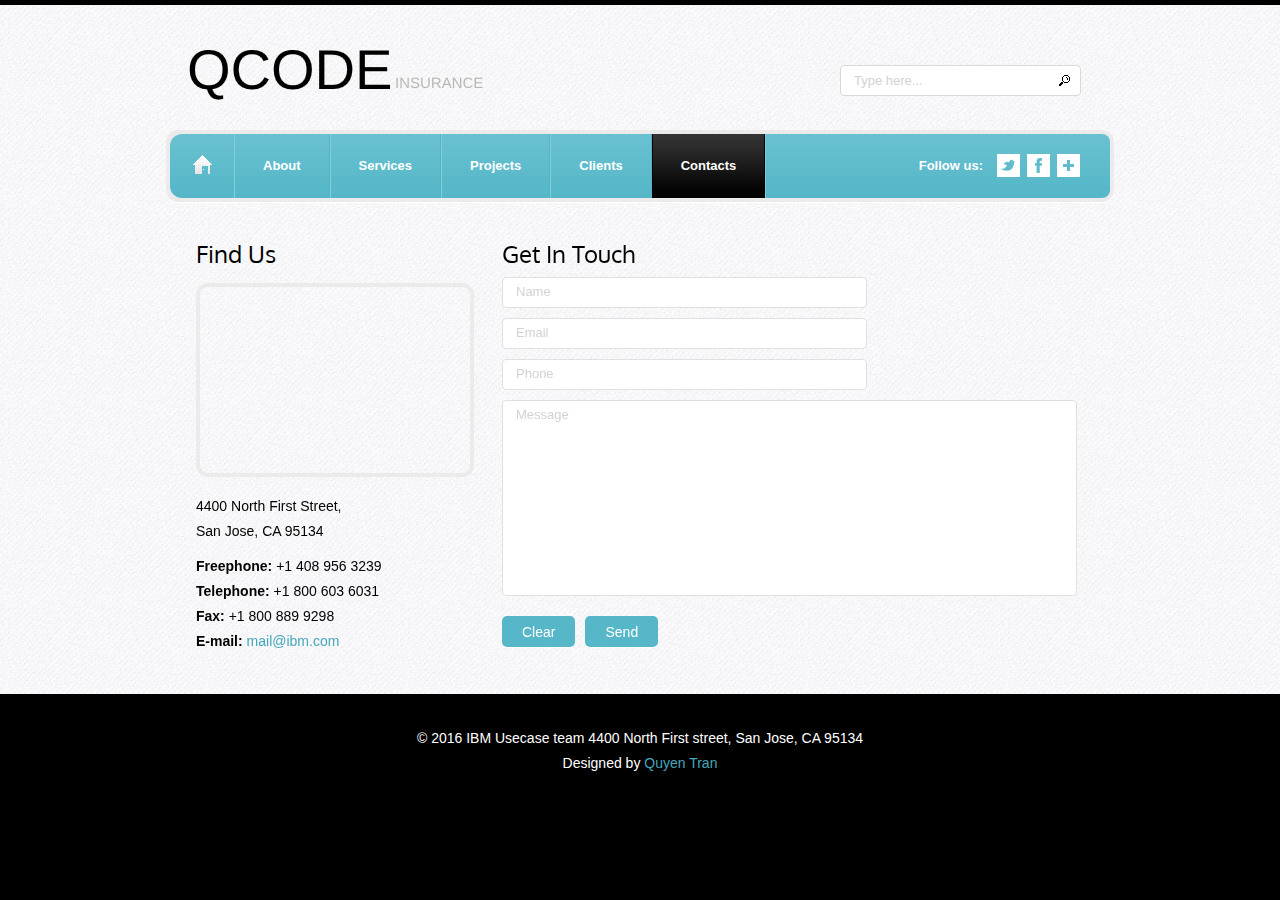
<file: profile/target/profile/contacts.html>
<!DOCTYPE html>
<html lang="en">
<head>
<title>Global | Contacts</title>
<meta charset="utf-8">
<link rel="stylesheet" type="text/css" media="screen" href="css/reset.css">
<link rel="stylesheet" type="text/css" media="screen" href="css/style.css">
<link rel="stylesheet" type="text/css" media="screen" href="css/grid_12.css">
<link href='http://fonts.googleapis.com/css?family=Condiment' rel='stylesheet' type='text/css'>
<link href='http://fonts.googleapis.com/css?family=Oxygen' rel='stylesheet' type='text/css'>
<script src="js/jquery-1.7.min.js"></script>
<script src="js/jquery.easing.1.3.js"></script>
<!--[if lt IE 9]>
<script src="js/html5.js"></script>
<link rel="stylesheet" type="text/css" media="screen" href="css/ie.css">
<![endif]-->
</head>
<body>
<div class="main">
  <!--==============================header=================================-->
  <header>
    <h1><a href="index.html"><img src="images/logo.png" alt=""></a></h1>
    <div class="form-search">
      <form id="form-search" method="post" action="#">
        <input type="text" value="Type here..." onBlur="if(this.value=='') this.value='Type here...'" onFocus="if(this.value =='Type here...' ) this.value=''"  />
        <a href="#" class="search_button"></a>
      </form>
    </div>
    <div class="clear"></div>
    <nav class="box-shadow">
      <div>
        <ul class="menu">
          <li class="home-page"><a href="index.html"><span></span></a></li>
          <li><a href="about.html">About</a></li>
          <li><a href="services.html">Services</a></li>
          <li><a href="projects.html">Projects</a></li>
          <li><a href="clients.html">Clients</a></li>
          <li class="current"><a href="contacts.html">Contacts</a></li>
        </ul>
        <div class="social-icons"> <span>Follow us:</span> <a href="#" class="icon-3"></a> <a href="#" class="icon-2"></a> <a href="#" class="icon-1"></a> </div>
        <div class="clear"></div>
      </div>
    </nav>
  </header>
  <!--==============================content================================-->
  <section id="content">
    <div class="container_12">
      <div class="grid_12">
        <div class="wrap pad-3">
          <div class="block-5">
            <h3 class="p5">Find Us</h3>
            <div class="map img-border">
              <iframe src="http://maps.google.com/maps?f=q&amp;source=s_q&amp;hl=en&amp;geocode=&amp;q=Brooklyn,+New+York,+NY,+United+States&amp;aq=0&amp;sll=37.0625,-95.677068&amp;sspn=61.282355,146.513672&amp;ie=UTF8&amp;hq=&amp;hnear=Brooklyn,+Kings,+New+York&amp;ll=40.649974,-73.950005&amp;spn=0.01628,0.025663&amp;z=14&amp;iwloc=A&amp;output=embed"></iframe>
            </div>
            <dl>
              <dt>4400 North First Street,<br>
                San Jose, CA 95134</dt>
              <dd><span>Freephone: </span>+1 408 956 3239</dd>
              <dd><span>Telephone: </span>+1 800 603 6031</dd>
              <dd><span>Fax: </span>+1 800 889 9298</dd>
              <dd><span>E-mail: </span><a href="#" class="link">mail@ibm.com</a></dd>
            </dl>
          </div>
          <div class="block-6">
            <h3>Get In Touch</h3>
            <form id="form" method="post" action="#">
              <fieldset>
                <label>
                  <input type="text" value="Name" onBlur="if(this.value=='') this.value='Name'" onFocus="if(this.value =='Name' ) this.value=''">
                </label>
                <label>
                  <input type="text" value="Email" onBlur="if(this.value=='') this.value='Email'" onFocus="if(this.value =='Email' ) this.value=''">
                </label>
                <label>
                  <input type="text" value="Phone" onBlur="if(this.value=='') this.value='Phone'" onFocus="if(this.value =='Phone' ) this.value=''">
                </label>
                <label>
                  <textarea onBlur="if(this.value==''){this.value='Message'}" onFocus="if(this.value=='Message'){this.value=''}">Message</textarea>
                </label>
                <div class="btns"><a href="#" class="button">Clear</a><a href="#" class="button">Send</a></div>
              </fieldset>
            </form>
          </div>
        </div>
      </div>
      <div class="clear"></div>
    </div>
  </section>
</div>
<!--==============================footer=================================-->
<footer>
  <p>© 2016 IBM Usecase team 4400 North First street, San Jose, CA 95134 </p>
  <p>Designed by <a target="_blank" href="http://www.google.com/" class="link">Quyen Tran</a></p>
</footer>
</body>
</html>
</file>
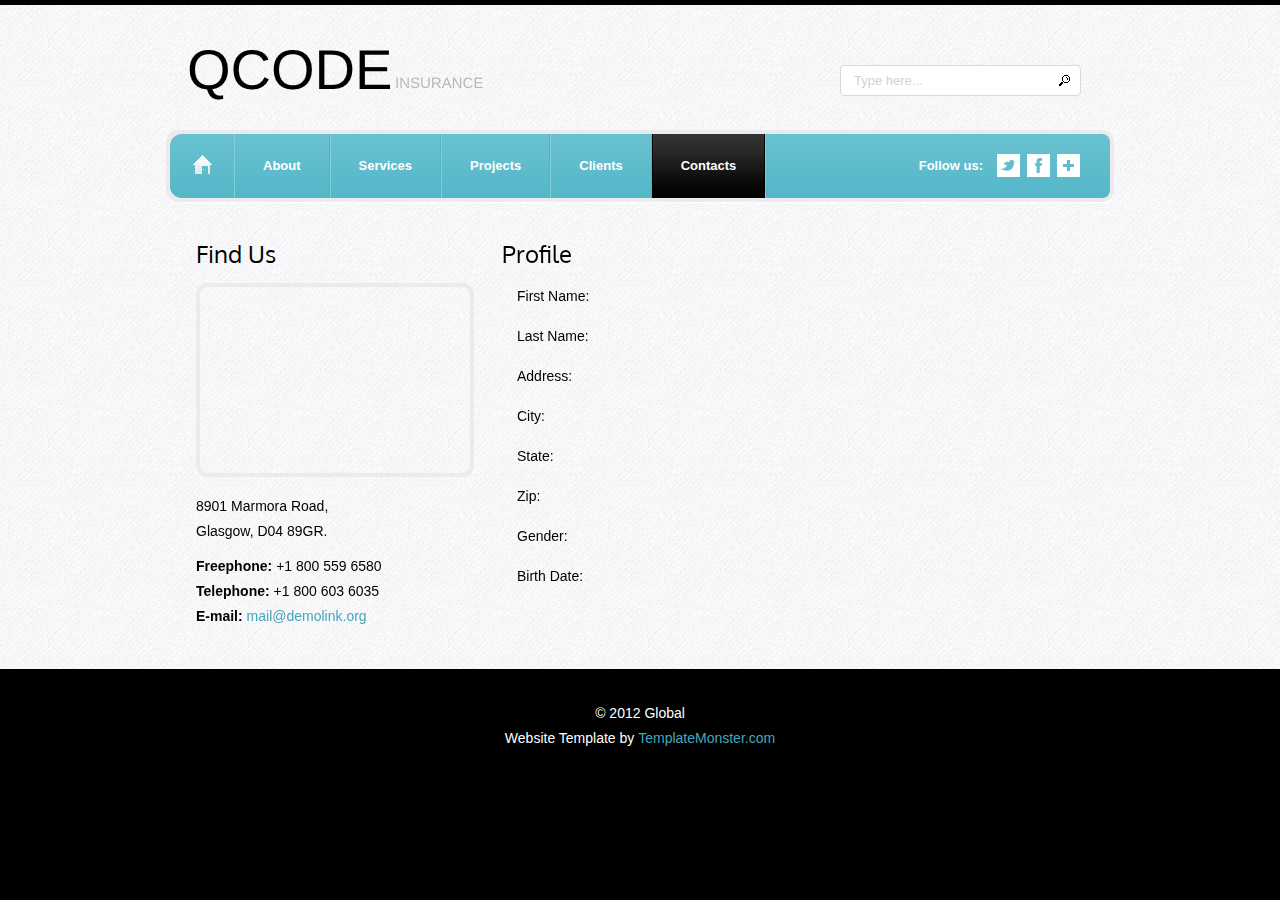
<file: profile/target/profile/profile.html>
<!DOCTYPE html>
<html lang="en">
<head>
<title>Global | Contacts</title>
<meta charset="utf-8">
<link rel="stylesheet" type="text/css" media="screen" href="css/reset.css">
<link rel="stylesheet" type="text/css" media="screen" href="css/style.css">
<link rel="stylesheet" type="text/css" media="screen" href="css/grid_12.css">
<link href='http://fonts.googleapis.com/css?family=Condiment' rel='stylesheet' type='text/css'>
<link href='http://fonts.googleapis.com/css?family=Oxygen' rel='stylesheet' type='text/css'>
<script src="js/jquery-1.7.min.js"></script>
<script src="js/jquery.easing.1.3.js"></script>
<!--[if lt IE 9]>
<script src="js/html5.js"></script>
<link rel="stylesheet" type="text/css" media="screen" href="css/ie.css">
<![endif]-->
</head>
<body>
<div class="main">
  <!--==============================header=================================-->
  <header>
    <h1><a href="index.html"><img src="images/logo.png" alt=""></a></h1>
    <div class="form-search">
      <form id="form-search" method="post" action="#">
        <input type="text" value="Type here..." onBlur="if(this.value=='') this.value='Type here...'" onFocus="if(this.value =='Type here...' ) this.value=''"  />
        <a href="#" class="search_button"></a>
      </form>
    </div>
    <div class="clear"></div>
    <nav class="box-shadow">
      <div>
        <ul class="menu">
          <li class="home-page"><a href="index.html"><span></span></a></li>
          <li><a href="about.html">About</a></li>
          <li><a href="services.html">Services</a></li>
          <li><a href="projects.html">Projects</a></li>
          <li><a href="clients.html">Clients</a></li>
          <li class="current"><a href="contacts.html">Contacts</a></li>
        </ul>
        <div class="social-icons"> <span>Follow us:</span> <a href="#" class="icon-3"></a> <a href="#" class="icon-2"></a> <a href="#" class="icon-1"></a> </div>
        <div class="clear"></div>
      </div>
    </nav>
  </header>
  <!--==============================content================================-->
  <section id="content">
    <div class="container_12">
      <div class="grid_12">
        <div class="wrap pad-3">
          <div class="block-5">
            <h3 class="p5">Find Us</h3>
            <div class="map img-border">
              <iframe src="http://maps.google.com/maps?f=q&amp;source=s_q&amp;hl=en&amp;geocode=&amp;q=Brooklyn,+New+York,+NY,+United+States&amp;aq=0&amp;sll=37.0625,-95.677068&amp;sspn=61.282355,146.513672&amp;ie=UTF8&amp;hq=&amp;hnear=Brooklyn,+Kings,+New+York&amp;ll=40.649974,-73.950005&amp;spn=0.01628,0.025663&amp;z=14&amp;iwloc=A&amp;output=embed"></iframe>
            </div>
            <dl>
              <dt>8901 Marmora Road,<br>
                Glasgow, D04 89GR.</dt>
              <dd><span>Freephone: </span>+1 800 559 6580</dd>
              <dd><span>Telephone: </span>+1 800 603 6035</dd>
              <dd><span>E-mail: </span><a href="#" class="link">mail@demolink.org</a></dd>
            </dl>
          </div>
          <div class="block-6">
            <h3>Profile</h3>
            <table style="border-collapse: separate; border-spacing: 15px;">
              <tr>
              <td>First Name:</td><td></td>
              </tr>
              <tr>
              <td>Last Name:</td><td></td>
              </tr>
              <tr>
              <td>Address:</td><td></td>
              </tr>  
              <tr>
              <td>City:</td><td></td>
              </tr>
              <tr>
              <td>State:</td><td></td>
              </tr>
              <tr>
              <td>Zip:</td><td></td>
              </tr>
              <tr>
              <td>Gender:</td><td></td>
              </tr>  
              <tr>
              <td>Birth Date:</td><td></td>
              </tr>
            </table>
          </div>
        </div>
      </div>
      <div class="clear"></div>
    </div>
  </section>
</div>
<!--==============================footer=================================-->
<footer>
  <p>© 2012 Global</p>
  <p>Website Template by <a target="_blank" href="http://www.templatemonster.com/" class="link">TemplateMonster.com</a></p>
</footer>
</body>
</html>
</file>
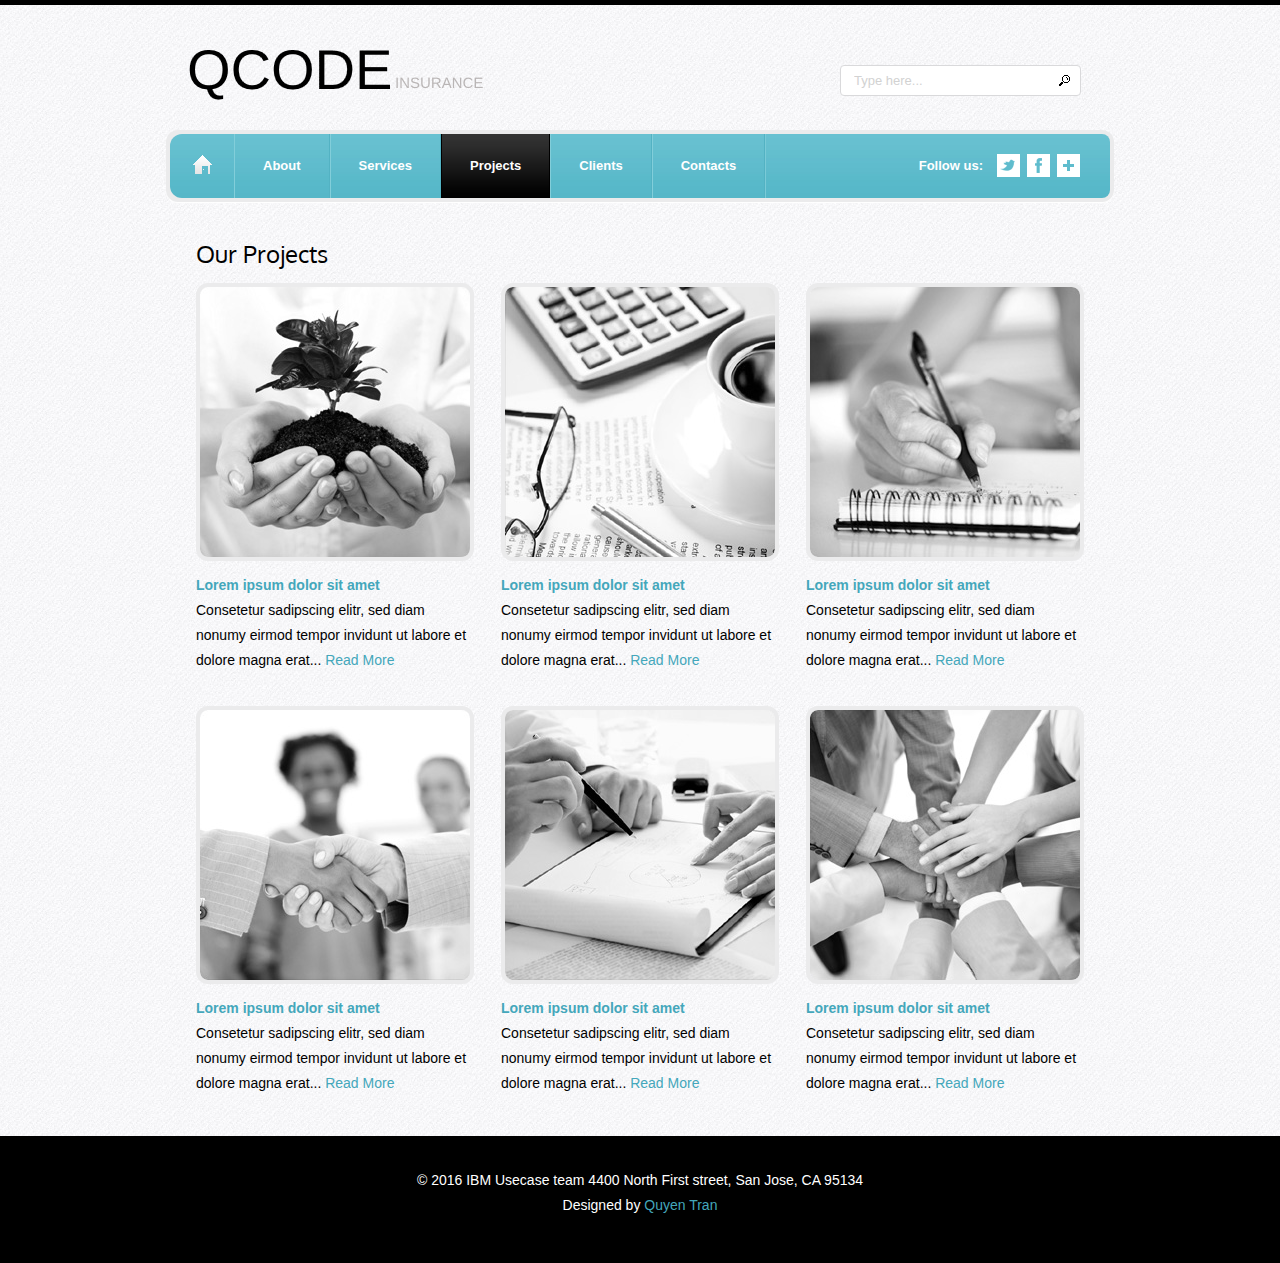
<file: profile/target/profile/projects.html>
<!DOCTYPE html>
<html lang="en">
<head>
<title>Global | Projects</title>
<meta charset="utf-8">
<link rel="stylesheet" type="text/css" media="screen" href="css/reset.css">
<link rel="stylesheet" type="text/css" media="screen" href="css/style.css">
<link rel="stylesheet" type="text/css" media="screen" href="css/grid_12.css">
<link href='http://fonts.googleapis.com/css?family=Condiment' rel='stylesheet' type='text/css'>
<link href='http://fonts.googleapis.com/css?family=Oxygen' rel='stylesheet' type='text/css'>
<script src="js/jquery-1.7.min.js"></script>
<script src="js/jquery.easing.1.3.js"></script>
<!--[if lt IE 9]>
<script src="js/html5.js"></script>
<link rel="stylesheet" type="text/css" media="screen" href="css/ie.css">
<![endif]-->
</head>
<body>
<div class="main">
  <!--==============================header=================================-->
  <header>
    <h1><a href="index.html"><img src="images/logo.png" alt=""></a></h1>
    <div class="form-search">
      <form id="form-search" method="post" action="#">
        <input type="text" value="Type here..." onBlur="if(this.value=='') this.value='Type here...'" onFocus="if(this.value =='Type here...' ) this.value=''"  />
        <a href="#" class="search_button"></a>
      </form>
    </div>
    <div class="clear"></div>
    <nav class="box-shadow">
      <div>
        <ul class="menu">
          <li class="home-page"><a href="index.html"><span></span></a></li>
          <li><a href="about.html">About</a></li>
          <li><a href="services.html">Services</a></li>
          <li class="current"><a href="projects.html">Projects</a></li>
          <li><a href="clients.html">Clients</a></li>
          <li><a href="contacts.html">Contacts</a></li>
        </ul>
        <div class="social-icons"> <span>Follow us:</span> <a href="#" class="icon-3"></a> <a href="#" class="icon-2"></a> <a href="#" class="icon-1"></a> </div>
        <div class="clear"></div>
      </div>
    </nav>
  </header>
  <!--==============================content================================-->
  <section id="content">
    <div class="container_12">
      <div class="grid_12">
        <div class="pad-3">
          <h3 class="p5">Our Projects</h3>
          <div class="block-8 wrap">
            <div> <img src="images/page4-img1.jpg" alt="" class="img-border">
              <p class="top-1"><a href="#" class="link"><strong>Lorem ipsum dolor sit amet</strong></a></p>
              <p>Consetetur sadipscing elitr, sed diam nonumy eirmod tempor invidunt ut labore et dolore magna erat... <a href="#" class="link">Read More</a></p>
            </div>
            <div> <img src="images/page4-img2.jpg" alt="" class="img-border">
              <p class="top-1"><a href="#" class="link"><strong>Lorem ipsum dolor sit amet</strong></a></p>
              <p>Consetetur sadipscing elitr, sed diam nonumy eirmod tempor invidunt ut labore et dolore magna erat... <a href="#" class="link">Read More</a></p>
            </div>
            <div class="last"> <img src="images/page4-img3.jpg" alt="" class="img-border">
              <p class="top-1"><a href="#" class="link"><strong>Lorem ipsum dolor sit amet</strong></a></p>
              <p>Consetetur sadipscing elitr, sed diam nonumy eirmod tempor invidunt ut labore et dolore magna erat... <a href="#" class="link">Read More</a></p>
            </div>
          </div>
          <div class="block-8 wrap top-3">
            <div> <img src="images/page4-img4.jpg" alt="" class="img-border">
              <p class="top-1"><a href="#" class="link"><strong>Lorem ipsum dolor sit amet</strong></a></p>
              <p>Consetetur sadipscing elitr, sed diam nonumy eirmod tempor invidunt ut labore et dolore magna erat... <a href="#" class="link">Read More</a></p>
            </div>
            <div> <img src="images/page4-img5.jpg" alt="" class="img-border">
              <p class="top-1"><a href="#" class="link"><strong>Lorem ipsum dolor sit amet</strong></a></p>
              <p>Consetetur sadipscing elitr, sed diam nonumy eirmod tempor invidunt ut labore et dolore magna erat... <a href="#" class="link">Read More</a></p>
            </div>
            <div class="last"> <img src="images/page4-img6.jpg" alt="" class="img-border">
              <p class="top-1"><a href="#" class="link"><strong>Lorem ipsum dolor sit amet</strong></a></p>
              <p>Consetetur sadipscing elitr, sed diam nonumy eirmod tempor invidunt ut labore et dolore magna erat... <a href="#" class="link">Read More</a></p>
            </div>
          </div>
        </div>
      </div>
      <div class="clear"></div>
    </div>
  </section>
</div>
<!--==============================footer=================================-->
<footer>
  <p>© 2016 IBM Usecase team 4400 North First street, San Jose, CA 95134 </p>
  <p>Designed by <a target="_blank" href="http://www.google.com/" class="link">Quyen Tran</a></p>
</footer>
</body>
</html>
</file>
<file: profile/target/profile/css/style.css>
/* Global properties ======================================================== */
html, body {
	width:100%;
	padding:0;
	margin:0
}
body {
	font:14px/25px Arial, Helvetica, sans-serif;
	color:#000000;
	min-width:960px;
	background:#000000
}
.ic {
	border:0;
	float:right;
	background:#fff;
	color:#f00;
	width:50%;
	line-height:10px;
	font-size:10px;
	margin:-220% 0 0 0;
	overflow:hidden;
	padding:0
}
.main {
	width:100%;
	background:url(../images/main.jpg) center 0 repeat;
	border-top:#000000 5px solid
}
/***********************************************************************/
a {
	text-decoration:none;
	cursor:pointer
}
a:hover {
	text-decoration:none
}
a.button {
	background:#55b7c8;
	font-size:14px;
	line-height:20px;
	color:#fff;
	display:inline-block;
	padding:6px 20px 5px 20px;
	border-radius:5px;
	box-shadow:0 1px 1px #fff
}
a.button:hover {
	background:#131313
}
a.link {
	text-decoration:none;
	cursor:pointer;
	color:#44a7bb
}
a.link:hover {
	text-decoration:underline
}
.color-1 {
	color:#fff
}
a.color-1:hover {
	text-decoration:underline
}
.font-3 {
	font-size:17px;
	line-height:33px;
	color:#292929
}
h2 {
	font-size:34px;
	line-height:45px;
	color:#000;
	font-weight:normal;
	font-family:'Oxygen', sans-serif;
	letter-spacing:1px
}
h3 {
	font-size:24px;
	line-height:30px;
	color:#000;
	font-weight:normal;
	font-family:'Oxygen', sans-serif
}
h3 strong {
	font-weight:normal;
	display:block;
	margin-top:-5px
}
ul {
	margin:0;
	padding:0;
	list-style-image:none
}
ul.list-1 li {
	padding:10px 0 0 17px;
	line-height:25px;
	background:url(../images/marker.gif) 0 20px no-repeat
}
ul.list-1 li a {
	font-size:14px;
	color:#000;
	line-height:25px
}
ul.list-1 li a:hover {
	color:#44a7bb
}
/******************************************************************/
.clear {
	clear:both;
	line-height:0;
	font-size:0;
	width:100%
}
.wrapper {
	width:100%;
	overflow:hidden;
	position:relative
}
.wrap {
	overflow:hidden;
	position:relative
}
.extra-wrap {
	overflow:hidden
}
.fleft {
	float:left
}
.fright {
	float:right
}
.img-indent {
	float:left;
	margin:7px 0 0 0
}
.img-indent-2 {
	float:left;
	margin:4px 26px 0 0
}
.last {
	margin-right:0 !important
}
.img-radius {
	border-radius:4px
}
.box-shadow {
	box-shadow:0 1px 1px #fff
}
.top-1 {
	margin-top:12px
}
.top-2 {
	margin-top:43px
}
.top-3 {
	margin-top:33px
}
.top-4 {
	margin-top:0
}
.top-5 {
	margin-top:0
}
.left-1 {
	margin-left:13px
}
.bot-0 {
	padding-bottom:0 !important;
	margin-bottom:0 !important
}
.bot-1 {
	margin-bottom:0
}
.bot-2 {
	margin-bottom:0
}
.pad-0 {
	padding:22px 26px 23px 26px
}
.pad-1 {
	padding:30px 26px 40px 26px
}
.pad-2 {
	padding:0 26px
}
.pad-3 {
	padding:37px 26px 40px 26px
}
.p0 {
	padding-bottom:8px
}
.p1 {
	padding-bottom:25px
}
.p2 {
	padding-bottom:12px
}
.p3 {
	padding-bottom:17px
}
.p4 {
	padding-bottom:18px !important
}
.p5 {
	padding-bottom:14px
}
.p6 {
	padding-bottom:10px
}
/*********************************header*************************************/
header {
	width:960px;
	margin:0 auto;
	z-index:101
}
h1 {
	margin:27px 0 0 23px;
	display:inline-block;
	z-index:100
}
.form-search {
	float:right;
	margin:60px 39px 0 0;
	border:#d9d9db 1px solid;
	background:#fff;
	border-radius:4px
}
#form-search input {
	width:186px;
	height:18px;
	font-family:Arial, Helvetica, sans-serif;
	font-size:13px;
	background:transparent;
	border:none;
	color:#d2d2d2;
	vertical-align:top;
	padding:5px 10px 5px 13px;
	display:inline-block;
	float:left;
	margin-right:4px
}
.search_button {
	background:url(../images/search-button.png) 0 0 no-repeat;
	display:inline-block;
	vertical-align:top;
	float:left;
	width:26px;
	height:29px;
	margin:0 0 0 0
}
.search_button:hover {
	background:url(../images/search-button.png) right 0 no-repeat
}
.social-icons {
	overflow:hidden;
	text-align:right;
	padding:20px 30px 13px 0
}
.social-icons span {
	display:inline-block;
	font-size:13px;
	line-height:17px;
	color:#fff;
	font-weight:bold;
	margin:3px 14px 0 0
}
.social-icons a {
	display:inline-block;
	width:23px;
	height:23px;
	float:right
}
.icon-1 {
	background:url(../images/icon-1.png) 0 0 no-repeat
}
.icon-2 {
	background:url(../images/icon-2.png) 0 0 no-repeat;
	margin-left:7px
}
.icon-3 {
	background:url(../images/icon-3.png) 0 0 no-repeat;
	margin-left:7px
}
.social-icons a:hover {
	background-color:#000
}
nav {
	z-index:100;
	border-radius:12px;
	background:#ebebec;
	margin:22px 6px 0 6px;
	padding:4px
}
nav>div {
	background:url(../images/nav.jpg) 0 0 repeat-x #55b7c8;
	border-radius:12px 8px 8px 12px
}
ul.menu {
	margin:0 1px 0 0;
	border-right:#7acad7 1px solid;
	display:inline-block;
	float:left
}
ul.menu li {
	float:left;
	line-height:17px;
	margin:0 0 0 0;
	background:url(../images/transp.png) 0 0 repeat;
	border-right:#53b2c3 1px solid;
	border-left:#82ceda 1px solid
}
ul.menu li a {
	font-size:13px;
	line-height:17px;
	color:#fff;
	font-weight:bold;
	display:block;
	padding:23px 28px 24px 28px
}
ul.menu li.home-page {
	display:inline-block;
	background:url(../images/transp.png) 0 0 repeat;
	border-radius:8px 0 0 8px;
	border:none !important
}
ul.menu li:hover, ul.menu li.current {
	background:url(../images/current.jpg) 0 0 repeat-x #000000;
	border-right:#000000 1px solid;
	border-left:#000000 1px solid
}
ul.menu li.home-page a {
	padding:21px 22px 24px 23px !important
}
ul.menu li.home-page span {
	background:url(../images/home-page-img.png) 0 0 no-repeat;
	width:19px;
	height:19px;
	display:block
}
/*********************************content*************************************/
#content {
	width:100%;
	margin:0 auto
}
.border-1 {
	background:url(../images/border-1.gif) 0 bottom repeat-x
}
.line-1 {
	background:0 bottom repeat-x;
	padding-bottom:29px;
	margin-bottom:24px
}
.img-border {
	border:#ebebec 4px solid;
	border-radius:12px
}
.block-1>div {
	float:left;
	width:278px;
	margin-right:27px
}
.block-1>div h3 {
	margin-bottom:16px
}
.block-1>div img {
	margin-bottom:12px
}
.block-1>div a.button {
	margin:18px 0 0 0
}
.aside {
	background:#f9f9fb;
	width:100%;
	padding:33px 0 60px 0
}
.block-2>div {
	float:left;
	width:420px;
	margin-right:40px
}
.block-3>div {
	float:left;
	width:278px;
	margin-right:27px;
	padding:37px 0 40px 0
}
.box-1 {
	overflow:hidden;
	padding-bottom:10px
}
.box-1>span {
	display:inline-block;
	width:50px;
	font-size:14px;
	line-height:25px;
	color:#44a7bb;
	font-weight:bold;
	float:left
}
.block-4>div {
	float:left;
	width:208px;
	margin-right:18px
}
.block-4>div img {
	margin-bottom:18px
}
.block-5 {
	float:left;
	width:270px;
	margin-right:36px
}
.block-6 {
	float:left;
	width:580px
}
.block-7 {
	float:left;
	width:275px;
	margin-right:30px
}
.block-8>div {
	float:left;
	width:278px;
	margin-right:27px
}
.box-2 a {
	display:inline-block;
	float:left;
	margin-right:20px
}
/****************************footer************************/
footer {
	width:100%;
	position:relative;
	overflow:hidden;
	text-align:center;
	padding:32px 0 45px 0
}
footer p, footer a {
	color:#fff
}
footer a:hover {
	text-decoration:underline
}
/**********************form**********************/
.map {
	width:270px;
	height:186px
}
.map iframe {
	width:270px;
	height:186px;
	border-radius:8px
}
dl {
	margin:17px 0 0 0px
}
dl dt {
	margin-bottom:10px
}
dl dd span {
	font-weight:bold
}
dl dd {
}
dl dd a {
}
dl dd a:hover {
}
#form {
	margin:8px 0 0 0;
	width:575px
}
#form input {
	border:#e0e0e1 1px solid;
	background:#fff;
	font:13px Arial, Helvetica, sans-serif;
	color:#d2d2d2;
	padding:5px 9px 7px 13px;
	outline:medium none;
	width:341px;
	height:17px;
	float:left;
	border-radius:4px
}
#form textarea {
	border:#e0e0e1 1px solid;
	background:#fff;
	font:13px Arial, Helvetica, sans-serif;
	color:#d2d2d2;
	height:188px;
	outline:medium none;
	overflow:auto;
	padding:6px 0 0 13px;
	width:560px;
	resize:none;
	margin:0 0 0 0;
	float:left;
	border-radius:4px
}
#form label {
	position:relative;
	overflow:hidden;
	display:block;
	min-height:41px
}
.btns {
	text-align:left;
	padding-top:20px
}
.btns a {
	display:inline-block;
	margin:0 10px 0 0px
}

#mainContainer {
    position: relative;
    z-index: 1;
    background: transparent;
    top:0;
    bottom: 0;
    left: 0;
    right: 0;

    margin: auto;
}

#slide
{
    position: relative;
    top: 0px; left: 0px;
    width: 944px; height: 393px;
    background: #FF0000;
}

#slider
{
    position: absolute;
    top: 0x; left: 4px;
    width: 940px; height: 393px;
    background: #FF0000;
    z-index: 2;
}
#loginContainer {
	
    position: absolute;
    top: 160px; left: 20px;
    width: 370px; height: 170px;
    background: rgba(128,139,150,0.2);
    z-index: 3;
    padding-left: 10px;
    
    
  
}
</file>
<file: profile/target/profile/css/grid_12.css>
.container_12 {
	margin-left:auto;
	margin-right:auto;
	width:960px
}
.grid_1, .grid_2, .grid_3, .grid_4, .grid_5, .grid_6, .grid_7, .grid_8, .grid_9, .grid_10, .grid_11, .grid_12 {
	display:inline;
	float:left;
	position:relative;
	margin:0 10px
}
.alpha {
	margin-left:0
}
.omega {
	margin-right:0
}
.container_12 .grid_1 {
	width:60px
}
.container_12 .grid_2 {
	width:140px
}
.container_12 .grid_3 {
	width:220px
}
.container_12 .grid_4 {
	width:300px
}
.container_12 .grid_5 {
	width:380px
}
.container_12 .grid_6 {
	width:460px
}
.container_12 .grid_7 {
	width:540px
}
.container_12 .grid_8 {
	width:620px
}
.container_12 .grid_9 {
	width:700px
}
.container_12 .grid_10 {
	width:780px
}
.container_12 .grid_11 {
	width:860px
}
.container_12 .grid_12 {
	width:940px
}
.container_12 .prefix_1 {
	padding-left:80px
}
.container_12 .prefix_2 {
	padding-left:160px
}
.container_12 .prefix_3 {
	padding-left:240px
}
.container_12 .prefix_4 {
	padding-left:320px
}
.container_12 .prefix_5 {
	padding-left:400px
}
.container_12 .prefix_6 {
	padding-left:480px
}
.container_12 .prefix_7 {
	padding-left:560px
}
.container_12 .prefix_8 {
	padding-left:640px
}
.container_12 .prefix_9 {
	padding-left:720px
}
.container_12 .prefix_10 {
	padding-left:800px
}
.container_12 .prefix_11 {
	padding-left:880px
}
.container_12 .suffix_1 {
	padding-right:80px
}
.container_12 .suffix_2 {
	padding-right:160px
}
.container_12 .suffix_3 {
	padding-right:240px
}
.container_12 .suffix_4 {
	padding-right:320px
}
.container_12 .suffix_5 {
	padding-right:400px
}
.container_12 .suffix_6 {
	padding-right:480px
}
.container_12 .suffix_7 {
	padding-right:560px
}
.container_12 .suffix_8 {
	padding-right:640px
}
.container_12 .suffix_9 {
	padding-right:720px
}
.container_12 .suffix_10 {
	padding-right:800px
}
.container_12 .suffix_11 {
	padding-right:880px
}
.container_12 .push_1 {
	left:80px
}
.container_12 .push_2 {
	left:160px
}
.container_12 .push_3 {
	left:240px
}
.container_12 .push_4 {
	left:320px
}
.container_12 .push_5 {
	left:400px
}
.container_12 .push_6 {
	left:480px
}
.container_12 .push_7 {
	left:560px
}
.container_12 .push_8 {
	left:640px
}
.container_12 .push_9 {
	left:720px
}
.container_12 .push_10 {
	left:800px
}
.container_12 .push_11 {
	left:880px
}
.container_12 .pull_1 {
	left:-80px
}
.container_12 .pull_2 {
	left:-160px
}
.container_12 .pull_3 {
	left:-240px
}
.container_12 .pull_4 {
	left:-320px
}
.container_12 .pull_5 {
	left:-400px
}
.container_12 .pull_6 {
	left:-480px
}
.container_12 .pull_7 {
	left:-560px
}
.container_12 .pull_8 {
	left:-640px
}
.container_12 .pull_9 {
	left:-720px
}
.container_12 .pull_10 {
	left:-800px
}
.container_12 .pull_11 {
	left:-880px
}
.clear {
	clear:both;
	display:block;
	overflow:hidden;
	visibility:hidden;
	width:0;
	height:0
}
.clearfix:after {
	clear:both;
	content:' ';
	display:block;
	font-size:0;
	line-height:0;
	visibility:hidden;
	width:0;
	height:0
}
.clearfix {
	display:inline-block
}
* html .clearfix {
	height:1%
}
.clearfix {
	display:block
}
</file>
<file: profile/target/profile/css/slider.css>
/*--------- slider ---------*/
#slide {
	position:relative;
	overflow:hidden;
	border-radius:12px;
	background:#ebebec;
	width:940px;
	margin:20px auto 0 auto;
	padding:4px;
	z-index:2;
}
.slider {
	width:940px;
	height:393px;
	margin:0 auto;
	position:relative;
	z-index:2;
}
.items {
	display:none;
}
.pagination {
	position:absolute;
	bottom:0px;
	left:0px;
	display:inline-block;
	background:url(../images/pagination-bg.png) 0 0 repeat;
	width:910px;
	padding:15px 0 14px 30px;
	border-radius:0 0 8px 8px;
	z-index:999 !important;
}
.pagination li {
	float:left;
	margin-right:4px;
}
.pagination a {
	display:block;
	width:21px;
	height:21px;
	background:url(../images/pagination.png) right 0 no-repeat;
}
.pagination li.current a, .pagination li:hover a {
	background-position: 0 0;
}
.prev {
}
.prev:hover {
}
.next {
}
.next:hover {
}
.banner {
	z-index:1000 !important;
	position:absolute;
	top:356px;
	color:#fbebc4;
	right:0px;
	text-align:right;
	font-family: 'Condiment', cursive;
	font-size:24px;
	line-height:30px;
	color:#000000;
	width:700px;
	margin-right:30px;
}
</file>
<file: profile/target/profile/css/ie.css>
*+html {
	overflow:auto;
}
nav, nav>div, ul.menu li.home-page, #slide, .box-shadow, .form-search, .img-border, a.button, #form input, #form textarea {
	behavior:url("../js/PIE.htc");
	position:relative;
}
.pagination {
	behavior:url("../js/PIE.htc");
}
</file>
